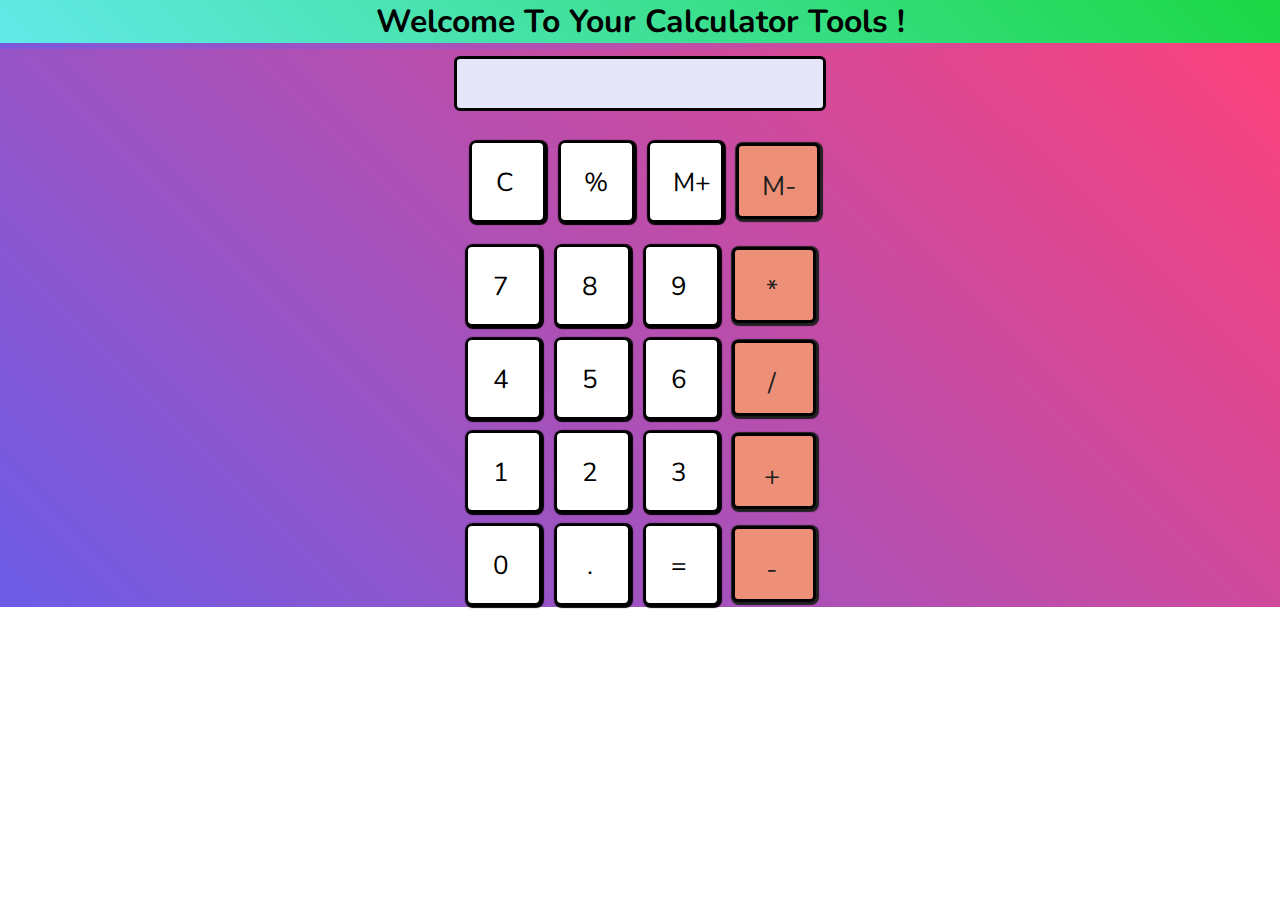
<file: index.html>
<!DOCTYPE html>
<html lang="en">

<head>
    <meta charset="UTF-8">
    <meta http-equiv="X-UA-Compatible" content="IE=edge">
    <meta name="viewport" content="width=device-width, initial-scale=1.0">
    <title>Calculator - By md imam raza </title>
    <link rel="stylesheet" href="style.css">
    <link rel="stylesheet" href="utils.css">
</head>

<body>
    <div class="main">
        <h1 class="text-center">Welcome To Your Calculator Tools !</h1>
        <div class="container flex flex-col bg-red">
            <div class="row">
                <input class="input" type="text">
            </div>
            <div class="rowup">
                <div class="row">
                    <button class="button btn-bt">C</button>
                    <button class="button">%</button>
                    <button class="button">M+</button>
                    <div id="bt">
                        <button class="button button-bt">M-</button>
                    </div>
                </div>
            </div>
            <div class="row">
                <button class="button">7</button>
                <button class="button">8</button>
                <button class="button">9</button>
                <div id="bt">
                    <button class="button button-bt">*</button>
                </div>

            </div>

            <div class="row">
                <button class="button">4</button>
                <button class="button">5</button>
                <button class="button">6</button>
                <div id="bt">
                    <button class="button button-bt">/</button>
                </div>

            </div>
            <div class="row">
                <button class="button">1</button>
                <button class="button">2</button>
                <button class="button">3</button>
                <div id="bt">
                    <button class="button button-bt">+</button>
                </div>

            </div>
            <div class="row">
                <button class="button">0</button>
                <button class="button">.</button>
                <div class="btn">
                    <button class="button">=</button>
                </div>
                <div id="bt">
                    <button class="button button-bt">-</button>
                </div>

            </div>
        </div>
    </div>
    <script src="script.js"></script>
</body>

</html>
</file>
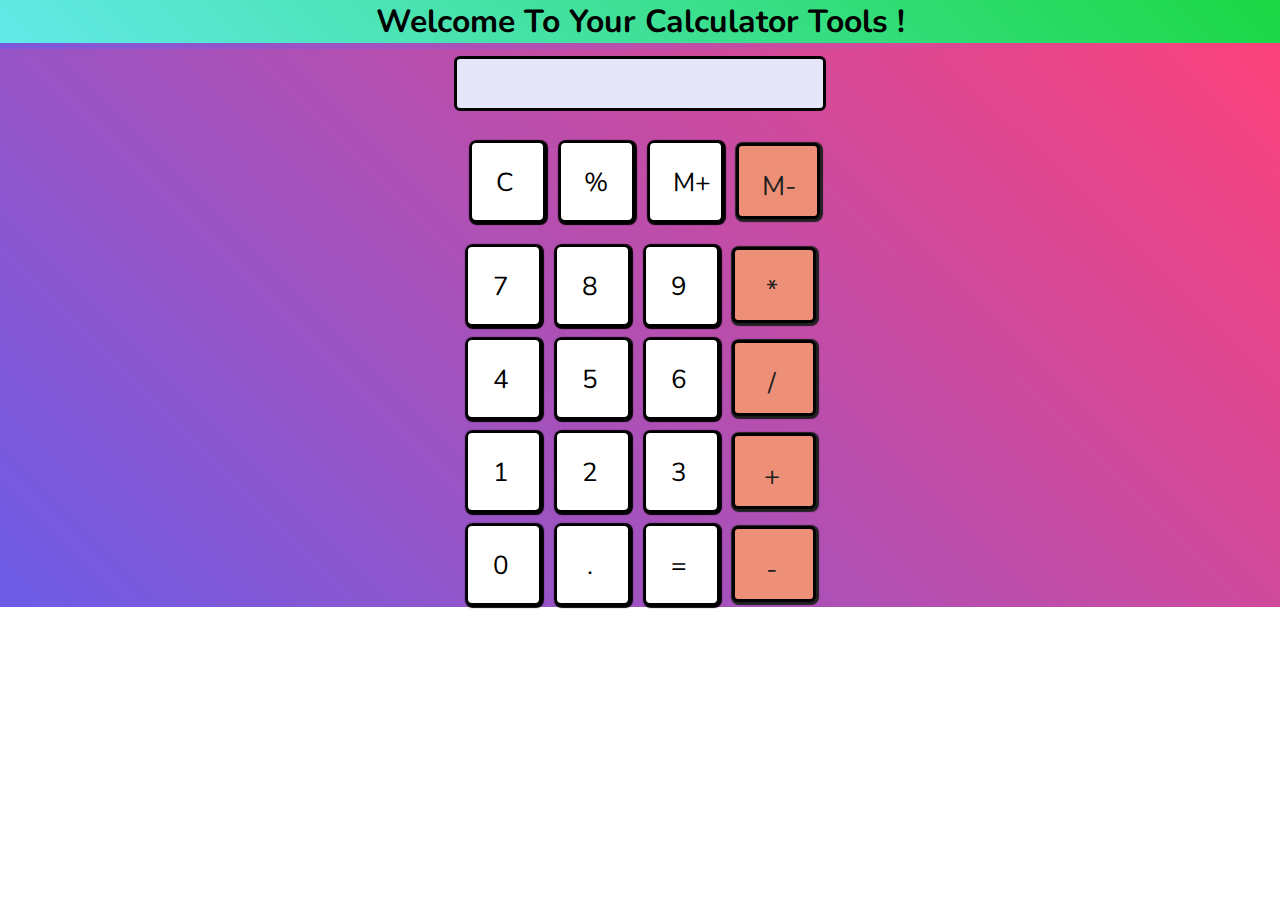
<file: hello.html>
<!DOCTYPE html>
<html lang="en">

<head>
    <meta charset="UTF-8">
    <meta http-equiv="X-UA-Compatible" content="IE=edge">
    <meta name="viewport" content="width=device-width, initial-scale=1.0">
    <title>Calculator - By md imam raza </title>
    <link rel="stylesheet" href="style.css">
    <link rel="stylesheet" href="utils.css">
</head>

<body>
    <div class="main">
        <h1 class="text-center">Welcome To Your Calculator Tools !</h1>
        <div class="container flex flex-col bg-red">
            <div class="row">
                <input class="input" type="text">
            </div>
            <div class="rowup">
                <div class="row">
                    <button class="button btn-bt">C</button>
                    <button class="button">%</button>
                    <button class="button">M+</button>
                    <div id="bt">
                        <button class="button button-bt">M-</button>
                    </div>
                </div>
            </div>
            <div class="row">
                <button class="button">7</button>
                <button class="button">8</button>
                <button class="button">9</button>
                <div id="bt">
                    <button class="button button-bt">*</button>
                </div>

            </div>

            <div class="row">
                <button class="button">4</button>
                <button class="button">5</button>
                <button class="button">6</button>
                <div id="bt">
                    <button class="button button-bt">/</button>
                </div>

            </div>
            <div class="row">
                <button class="button">1</button>
                <button class="button">2</button>
                <button class="button">3</button>
                <div id="bt">
                    <button class="button button-bt">+</button>
                </div>

            </div>
            <div class="row">
                <button class="button">0</button>
                <button class="button">.</button>
                <div class="btn">
                    <button class="button">=</button>
                </div>
                <div id="bt">
                    <button class="button button-bt">-</button>
                </div>

            </div>
        </div>
    </div>
    <script src="script.js"></script>
</body>

</html>
</file>
<file: style.css>
@import url('https://fonts.googleapis.com/css2?family=Nunito:wght@200;300;400;600;700&display=swap');
html,
.body {
    font-family: 'Nunito', sans-serif;
    height: 100%;
    width: 100%;
    /* background-image: linear-gradient(45deg, red); */
}

* {
    margin: 0px;
    padding: 0px;
    /* background: rgb(112, 219, 215); */
}

.main {
    background-image: linear-gradient(75deg, #6c5ce7, #FC427B);
}

.button {
    width: 75px;
    font-family: 'Nunito', sans-serif;
    background-color: white;
    font-size: 26px;
    color: solid dodgerblue;
    padding: 22px 27px 20px 23px;
    margin: 4px 8px 2px 6px;
    border: 2px solid black;
    border-radius: 6px;
    box-shadow: 1px 1px 1px 2px;
    cursor: pointer;
}

.btn {
    color: aqua;
    /* background-color: linear-gradient(95deg, rgb(121, 242, 110), rgb(197, 237, 86)); */
}
/*  */
/* .btn:hover { */
/* background-color: aqua; */
/* color: aqua; */

.button:hover {
    font-family: 'Nunito', sans-serif;
    background-image: linear-gradient(95deg, rgb(121, 242, 110), rgb(197, 237, 86));
}

.row input {
    font-family: Nunito, sans-serif;
    font-size: 25px;
    width: 323px;
    margin: 7px;
    padding: 13px 30px 2px 13px;
    border: 3px solid black;
    border-radius: 6px;
    background-color: lavender;
}

.rowup {
    margin: 19px 17px 17px 25px;
}
</file>
<file: utils.css>
@import url('https://fonts.googleapis.com/css2?family=Nunito:wght@200;300;400;600;700&display=swap');
.text-center {
    text-align: center;
    background-image: linear-gradient(45deg, #62e9e9, #1bd743);
}

.bg-red {
    background-image: linear-gradient(45deg, #6c5ce7, #FC427B);
    text-align: center;
    /* max-width: 261px; */
    margin: auto;
}

.flex {
    justify-content: center;
}

.flex-col {
    flex-direction: column;
}

.row {
    margin: 6px;
    display: flex;
    justify-content: center;
    align-items: center;
}


/* .container bg-red { */


/* text-align: center; */


/* } */

.button-bt {
    color: rgb(32 32 32);
    width: 84px;
    font-size: 27px;
    height: 76px;
    margin: 2px 5px;
    border: solid black;
    background-color: #ed9077;
    cursor: pointer;
}

.button-bt:hover {
    background-image: linear-gradient(95deg, rgb(121, 242, 110), rgb(197, 237, 86));
}
</file>
